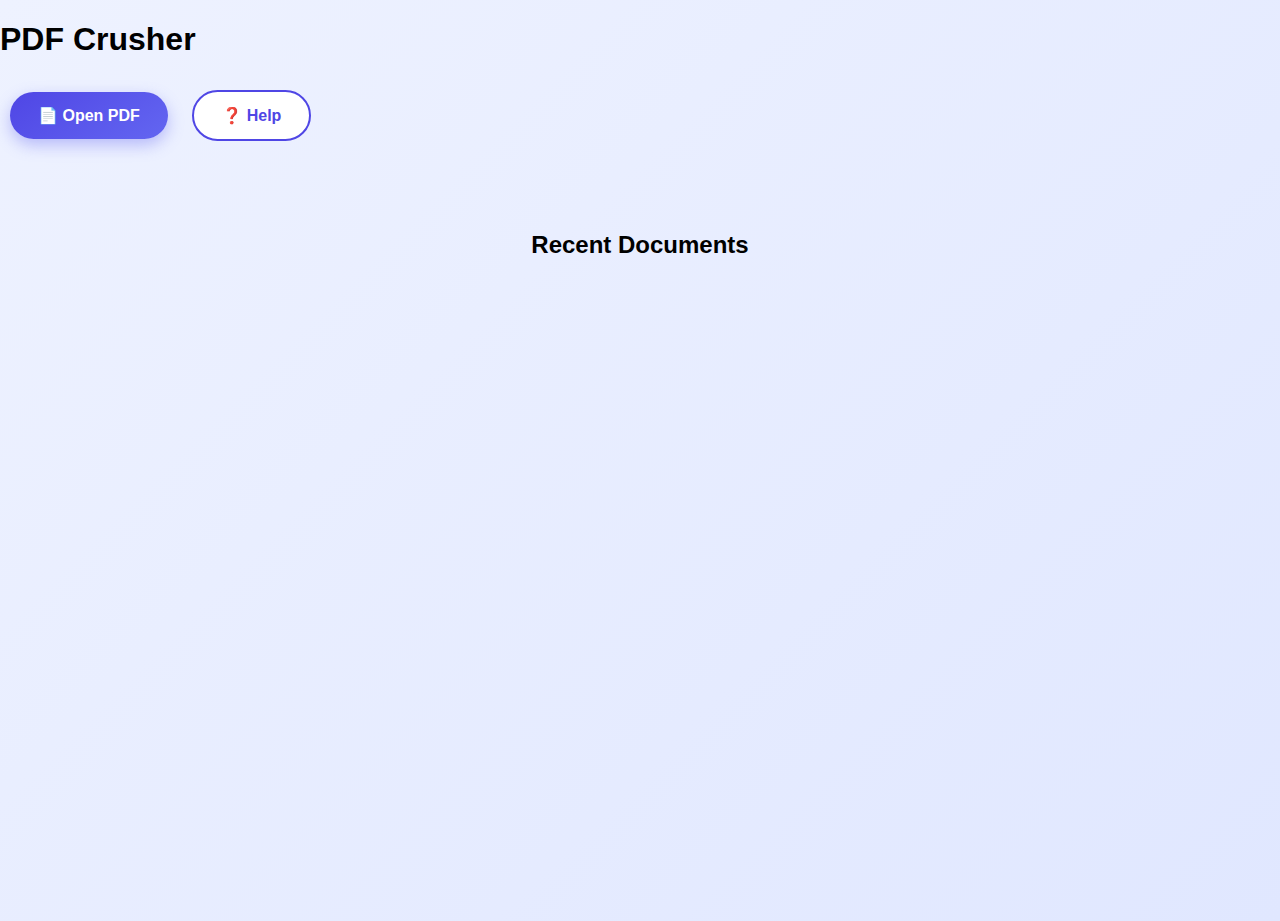
<file: index.html>
<!DOCTYPE html>
<html lang="en">
<head>
  <meta charset="UTF-8">
  <meta name="viewport" content="width=device-width, initial-scale=1.0">
  <title>PDF Crusher - Home</title>
  <link rel="stylesheet" href="styles.css">
  <link rel="manifest" href="manifest.json">
  <meta name="theme-color" content="#4f46e5">
</head>
<body>

<header id="landing-toolbar">
  <h1>PDF Crusher</h1>
  <button id="open-file-btn" class="primary-btn">📄 Open PDF</button>
  <button id="help-btn" class="secondary-btn">❓ Help</button>
</header>

<main id="landing-main">
  <section id="recent-files">
    <h2>Recent Documents</h2>
    <ul id="recent-list"></ul>
  </section>
</main>

<!-- Help Modal -->
<div id="help-modal" class="modal">
  <div class="modal-content">
    <span id="close-help">&times;</span>
    <h2>Toolbar Guide</h2>
    <ul class="help-list">
      <li><img src="upload-icon.png" alt="Upload" class="help-icon"> Upload PDF</li>
      <li><img src="save-icon.png" alt="Save" class="help-icon"> Save PDF</li>
      <li><img src="text-icon.png" alt="Text" class="help-icon"> Add Text</li>
      <li><img src="signature-icon.png" alt="Signature" class="help-icon"> Add Signature</li>
      <li><img src="undo-icon.png" alt="Undo" class="help-icon"> Undo</li>
      <li><img src="redo-icon.png" alt="Redo" class="help-icon"> Redo</li>
      <li><img src="zoomin-icon.png" alt="Zoom In" class="help-icon"> Zoom In</li>
      <li><img src="zoomout-icon.png" alt="Zoom Out" class="help-icon"> Zoom Out</li>
    </ul>
  </div>
</div>

<input type="file" id="file-input" accept="application/pdf" style="display: none;">

<script src="app.js"></script>
</body>
</html>
</file>
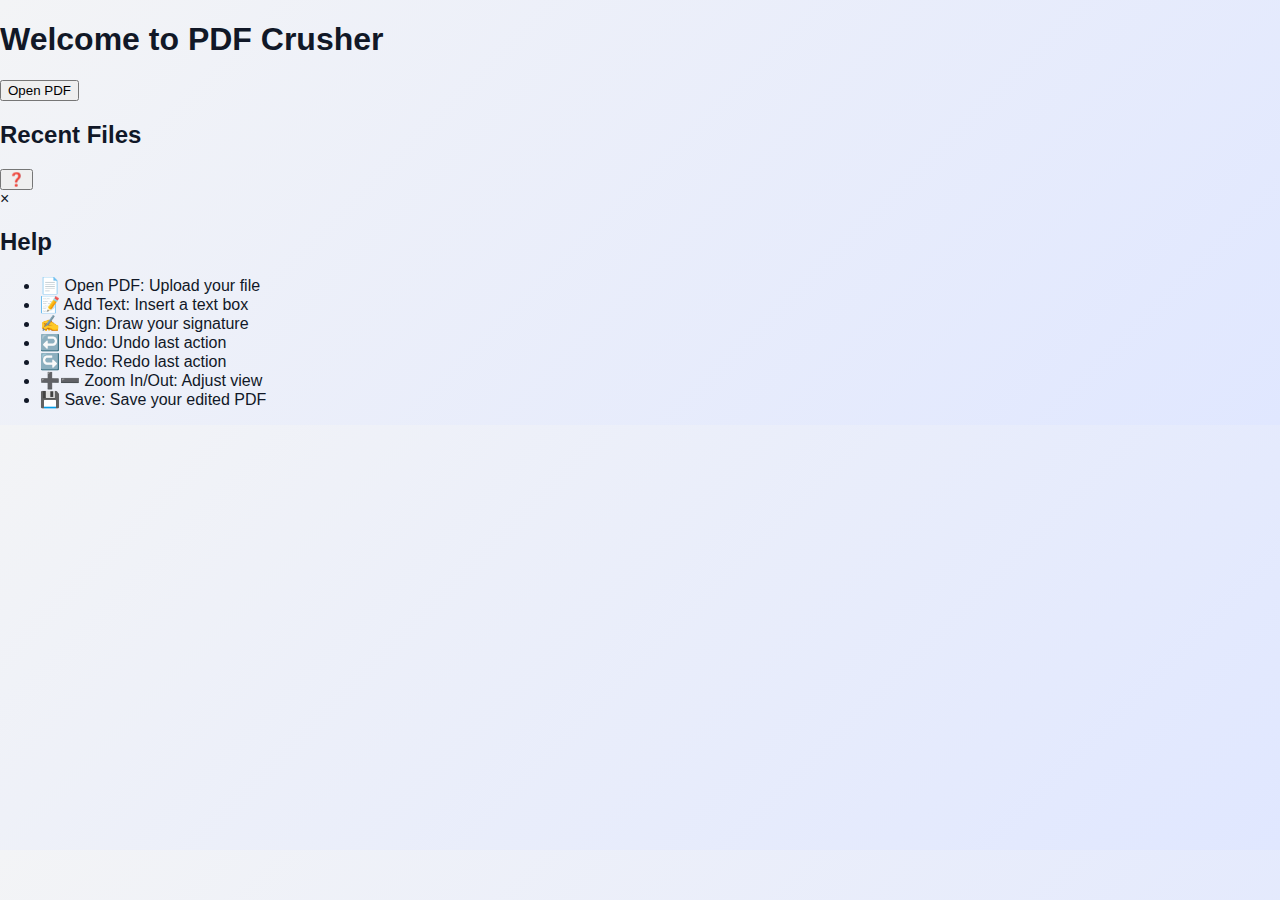
<file: New folder (2)/index.html>
<!DOCTYPE html>
<html lang="en">
<head>
  <meta charset="UTF-8">
  <meta name="viewport" content="width=device-width, initial-scale=1.0">
  <title>PDF Crusher</title>
  <link rel="stylesheet" href="styles.css">
</head>
<body>

<div class="landing-container">
  <h1>Welcome to PDF Crusher</h1>
  <button class="upload-btn" id="upload-btn">Open PDF</button>

  <h2>Recent Files</h2>
  <div id="recent-files"></div>

  <button class="help-btn" id="help-btn">❓</button>
</div>

<!-- Help Modal -->
<div id="help-modal" class="modal">
  <div class="modal-content">
    <span id="close-help" class="close">&times;</span>
    <h2>Help</h2>
    <ul class="help-list">
      <li>📄 Open PDF: Upload your file</li>
      <li>📝 Add Text: Insert a text box</li>
      <li>✍️ Sign: Draw your signature</li>
      <li>↩️ Undo: Undo last action</li>
      <li>↪️ Redo: Redo last action</li>
      <li>➕➖ Zoom In/Out: Adjust view</li>
      <li>💾 Save: Save your edited PDF</li>
    </ul>
  </div>
</div>

<script src="scripts/app.js"></script>
</body>
</html>
</file>
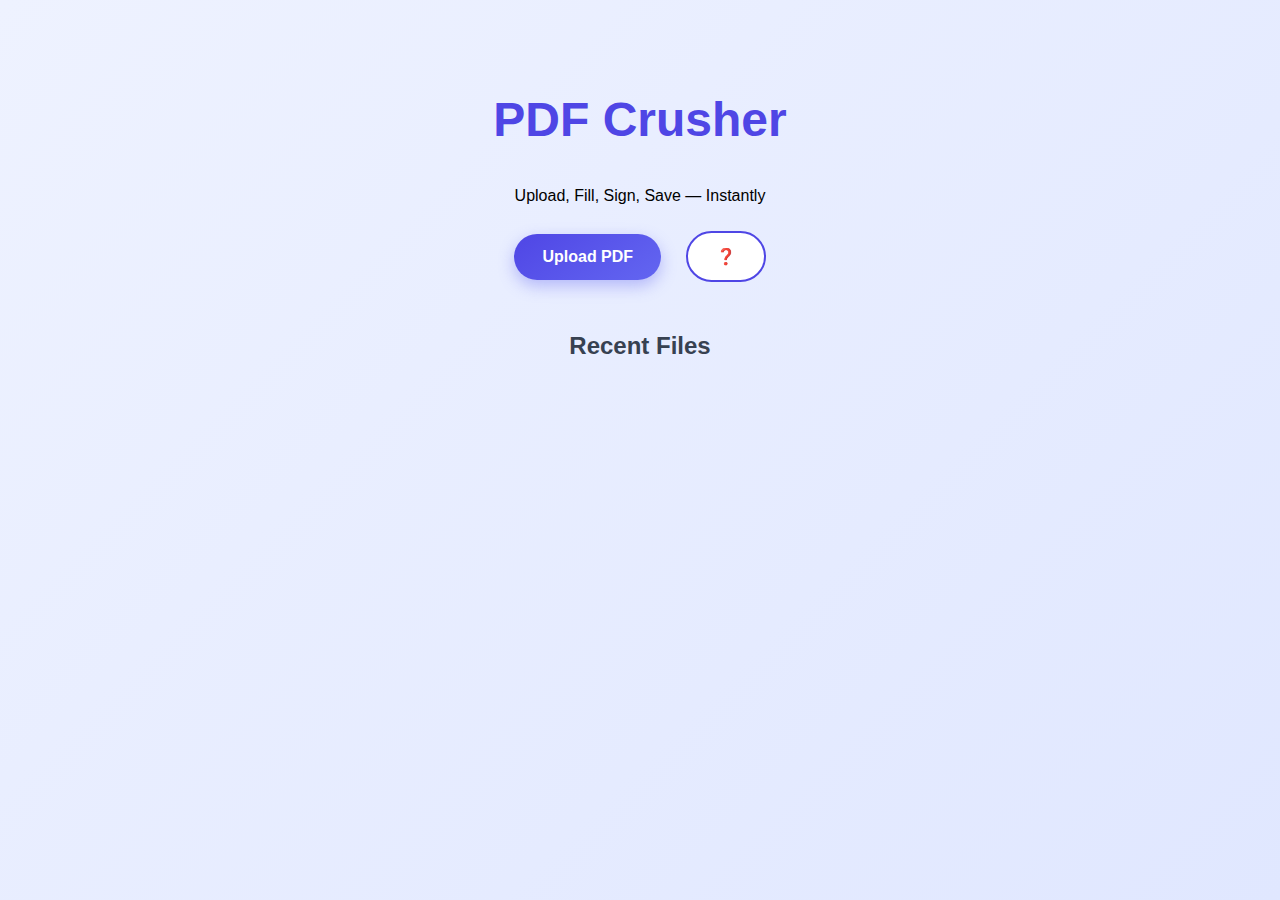
<file: landing.html>
<!DOCTYPE html>
<html lang="en">
<head>
  <meta charset="UTF-8">
  <meta name="viewport" content="width=device-width, initial-scale=1.0">
  <title>PDF Crusher - Landing</title>
  <link rel="stylesheet" href="styles.css">
  <link rel="manifest" href="manifest.json">
  <meta name="theme-color" content="#4f46e5">
</head>
<body>

<div id="landing-main" class="landing-hero">
  <h1 class="landing-title">PDF Crusher</h1>
  <p class="landing-subtitle">Upload, Fill, Sign, Save — Instantly</p>

  <div id="landing-actions">
    <button id="open-file-btn" class="primary-btn">Upload PDF</button>
    <input type="file" id="file-input" accept="application/pdf" style="display:none;">
    <button id="help-btn" class="secondary-btn">❓</button>
  </div>

  <h2 class="recent-title">Recent Files</h2>
  <ul id="recent-list" class="recent-list">
    <!-- Populated by JS -->
  </ul>
</div>

<!-- Help Modal -->
<div id="help-modal" class="modal">
  <div class="modal-content">
    <span id="close-help">&times;</span>
    <h2>How to Use PDF Crusher</h2>
    <ul class="help-list">
      <li>📂 Upload a PDF</li>
      <li>📝 Add Text anywhere</li>
      <li>✍️ Add a Signature</li>
      <li>↩️ Undo changes</li>
      <li>↪️ Redo changes</li>
      <li>➕ Zoom In</li>
      <li>➖ Zoom Out</li>
      <li>💾 Save your filled PDF</li>
    </ul>
  </div>
</div>

<!-- Scripts -->

<script src="scripts/storageHandler.js"></script>
<script src="scripts/pdfHandler.js"></script>
<script src="scripts/uiHandler.js"></script>
<script src="scripts/signatureHandler.js"></script>
<script src="scripts/app.js"></script>


</body>
</html>
</file>
<file: styles.css>
/* === Luxury SaaS Styles.css === */

body {
  margin: 0;
  font-family: 'Poppins', 'Inter', sans-serif;
  background: linear-gradient(135deg, #eef2ff, #e0e7ff);
  min-height: 100vh;
  overflow-x: hidden;
}

/* Fade-in Animation */
.fade-in {
  animation: fadeInUp 0.8s ease-out;
}

@keyframes fadeInUp {
  0% { opacity: 0; transform: translateY(20px); }
  100% { opacity: 1; transform: translateY(0); }
}

/* Landing Page */
#landing-main {
  text-align: center;
  padding: 60px 20px;
}

.landing-title {
  font-size: 3rem;
  font-weight: 700;
  color: #4f46e5;
  margin-bottom: 40px;
}

#landing-actions {
  margin-bottom: 40px;
}

.primary-btn, .secondary-btn {
  padding: 14px 28px;
  margin: 10px;
  border: none;
  border-radius: 9999px;
  font-size: 16px;
  font-weight: bold;
  cursor: pointer;
  transition: all 0.3s ease;
}

.primary-btn {
  background: linear-gradient(145deg, #4f46e5, #6366f1);
  color: white;
  box-shadow: 0 6px 16px rgba(99,102,241,0.4);
}

.primary-btn:hover {
  background: linear-gradient(145deg, #6366f1, #4f46e5);
  transform: translateY(-3px);
}

.secondary-btn {
  background: white;
  color: #4f46e5;
  border: 2px solid #4f46e5;
}

.secondary-btn:hover {
  background: #e0e7ff;
  transform: translateY(-2px);
}

/* Recent Files */
.recent-title {
  font-size: 24px;
  font-weight: 600;
  color: #374151;
  margin-bottom: 20px;
}

.recent-list {
  list-style: none;
  padding: 0;
  max-width: 400px;
  margin: 0 auto;
}

.recent-list li {
  background: white;
  margin: 10px 0;
  padding: 14px;
  border-radius: 12px;
  box-shadow: 0 4px 8px rgba(0,0,0,0.1);
  font-weight: 500;
  color: #374151;
  transition: transform 0.2s, box-shadow 0.2s;
}

.recent-list li:hover {
  transform: translateY(-2px);
  box-shadow: 0 6px 12px rgba(99,102,241,0.3);
}

/* Toolbar */
#toolbar {
  display: flex;
  flex-wrap: nowrap;
  overflow-x: auto;
  gap: 10px;
  padding: 10px;
  justify-content: center;
  background: rgba(255, 255, 255, 0.6);
  backdrop-filter: blur(10px);
  position: sticky;
  top: 0;
  z-index: 100;
}

/* Toolbar Buttons */
.toolbar-btn {
  background: linear-gradient(145deg, #ffffff, #f3f4f6);
  border: none;
  border-radius: 9999px;
  padding: 10px;
  cursor: pointer;
  box-shadow: 0 4px 8px rgba(0,0,0,0.1);
  transition: 0.3s;
}

.toolbar-btn img {
  width: 28px;
  height: 28px;
}

.toolbar-btn:hover {
  transform: translateY(-3px);
  box-shadow: 0 6px 16px rgba(99,102,241,0.3);
}

/* PDF Container */
#pdf-container {
  padding: 20px;
  display: flex;
  flex-direction: column;
  align-items: center;
  background: linear-gradient(135deg, #eef2ff, #e0e7ff);
}

#pdf-viewer {
  display: flex;
  flex-direction: column;
  align-items: center;
}

/* User Layer (Text, Signatures) */
#user-layer {
  position: absolute;
  top: 0;
  left: 0;
  pointer-events: none;
}

.text-box, .signature-wrapper {
  position: absolute;
  background: rgba(255, 255, 255, 0.7);
  backdrop-filter: blur(6px);
  border: 2px dashed #6366f1;
  border-radius: 12px;
  box-shadow: 0 4px 12px rgba(0,0,0,0.1);
  cursor: move;
  user-select: none;
  padding: 8px;
  min-width: 60px;
  min-height: 24px;
  display: flex;
  align-items: center;
  justify-content: center;
  transition: all 0.3s ease;
}

.text-box[contenteditable="true"]:focus {
  outline: none;
  border: 2px solid #4f46e5;
  background: rgba(255,255,255,0.95);
}

.signature-image {
  width: 100%;
  height: 100%;
  object-fit: contain;
  pointer-events: none;
}

/* Modals */
.modal {
  display: none;
  position: fixed;
  z-index: 9999;
  left: 0;
  top: 0;
  width: 100%;
  height: 100%;
  background: rgba(0,0,0,0.4);
  overflow: auto;
}

.modal-content {
  background: white;
  margin: 10% auto;
  padding: 20px;
  width: 90%;
  max-width: 400px;
  border-radius: 16px;
  text-align: center;
}

/* Help List */
.help-list {
  list-style: none;
  padding: 0;
  margin-top: 20px;
}

.help-list li {
  display: flex;
  align-items: center;
  margin-bottom: 12px;
  justify-content: flex-start;
}

.help-icon {
  width: 24px;
  height: 24px;
  margin-right: 10px;
}

/* Responsive */
@media (max-width: 768px) {
  #toolbar {
    padding: 8px;
    gap: 8px;
  }
  .toolbar-btn img {
    width: 24px;
    height: 24px;
  }
}
</file>
<file: New folder (2)/styles.css>
/* === styles.css (Premium Polished Version) === */

body {
  margin: 0;
  font-family: 'Poppins', 'Segoe UI', Tahoma, Geneva, Verdana, sans-serif;
  background: linear-gradient(135deg, #f3f4f6, #e0e7ff);
  color: #111827;
}

#toolbar {
  display: flex;
  flex-wrap: wrap;
  gap: 10px;
  padding: 12px 16px;
  background: linear-gradient(90deg, #6366f1 0%, #4f46e5 100%);
  border-bottom: 1px solid #e5e7eb;
  box-shadow: 0 4px 12px rgba(0,0,0,0.1);
  align-items: center;
  position: sticky;
  top: 0;
  z-index: 100;
}

#toolbar input[type="file"],
#toolbar button,
#toolbar select,
#toolbar input[type="color"] {
  padding: 10px 16px;
  font-size: 14px;
  border: none;
  border-radius: 8px;
  background: #ffffff;
  cursor: pointer;
  transition: all 0.3s ease;
  box-shadow: 0 2px 6px rgba(0,0,0,0.1);
}

#toolbar button:hover,
#toolbar select:hover,
#toolbar input[type="color"]:hover {
  background: #e0e7ff;
  box-shadow: 0 4px 8px rgba(99, 102, 241, 0.4);
  transform: translateY(-2px);
}

#install-banner {
  display: none;
  background: #4f46e5;
  color: #ffffff;
  padding: 12px;
  text-align: center;
  font-size: 16px;
  font-weight: 500;
  cursor: pointer;
}

#install-banner:hover {
  background: #4338ca;
}

#pdf-container {
  position: relative;
  height: calc(100vh - 120px);
  overflow: auto;
  background: #f9fafb;
  display: flex;
  justify-content: center;
  align-items: flex-start;
  padding: 30px;
}

canvas {
  box-shadow: 0 10px 25px rgba(0,0,0,0.1);
  border-radius: 16px;
  background: #ffffff;
}

.text-box, .signature-wrapper {
  position: absolute;
  background: rgba(255, 255, 255, 0.7);
  backdrop-filter: blur(8px);
  border: 2px dashed #6366f1;
  border-radius: 10px;
  box-shadow: 0 6px 12px rgba(0, 0, 0, 0.1);
  cursor: move;
  user-select: none;
  min-width: 60px;
  min-height: 24px;
  padding: 8px;
  display: flex;
  align-items: center;
  justify-content: center;
  overflow: hidden;
  transition: all 0.3s ease;
}

.text-box[contenteditable="true"]:focus {
  outline: none;
  border: 2px solid #4f46e5;
  background: rgba(255, 255, 255, 0.9);
}

.signature-image {
  width: 100%;
  height: 100%;
  object-fit: contain;
  pointer-events: none;
}

.delete-btn {
  position: absolute;
  top: -10px;
  right: -10px;
  width: 24px;
  height: 24px;
  background: #ef4444;
  color: white;
  border: none;
  border-radius: 50%;
  font-size: 16px;
  cursor: pointer;
  display: flex;
  align-items: center;
  justify-content: center;
  box-shadow: 0 3px 6px rgba(0,0,0,0.25);
  transition: background-color 0.3s;
}

.delete-btn:hover {
  background: #dc2626;
}

@media (max-width: 768px) {
  #toolbar {
    flex-direction: column;
    gap: 12px;
    padding: 10px;
  }

  #pdf-container {
    padding: 15px;
  }
}
</file>
